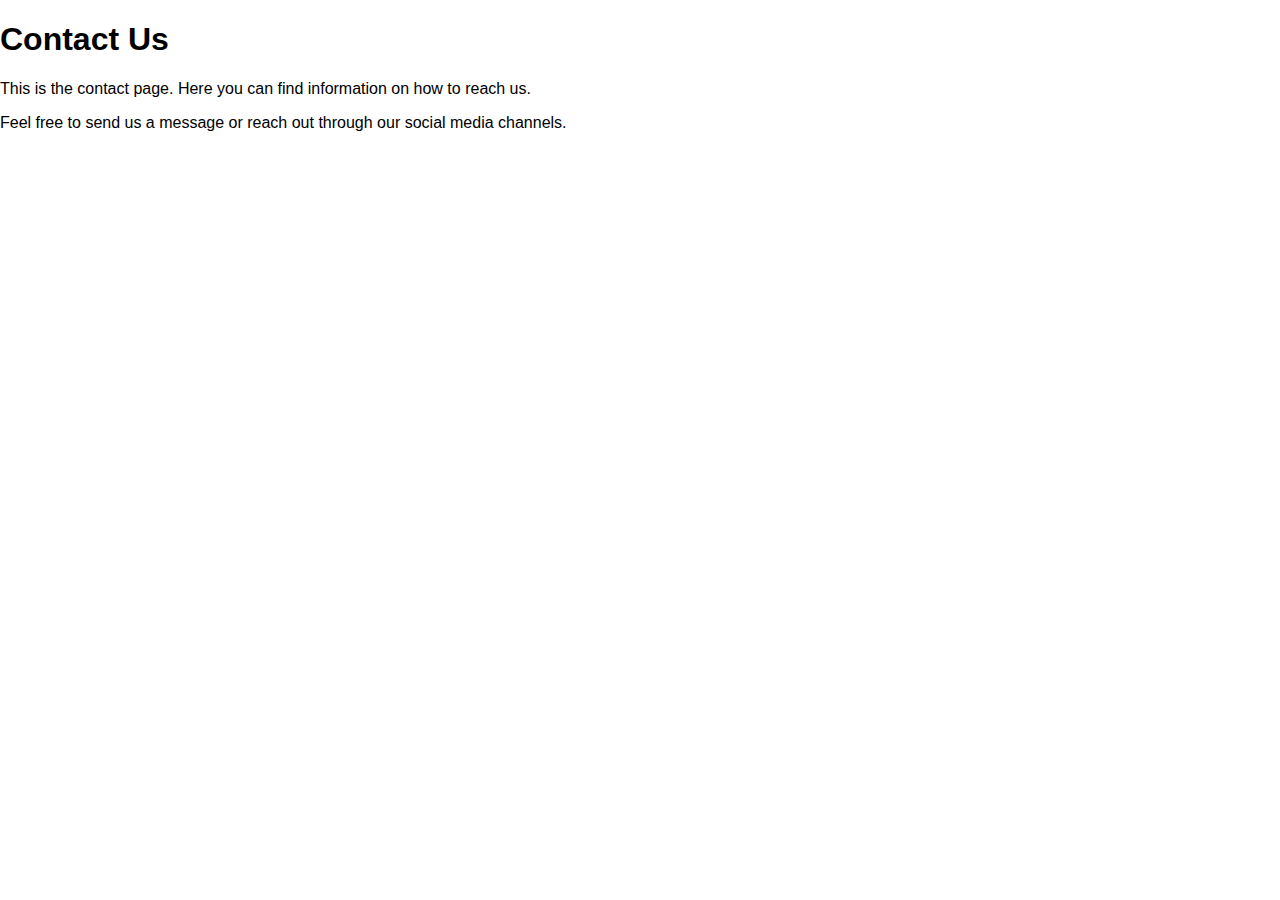
<file: flexible-web-project/src/pages/contact.html>
<!DOCTYPE html>
<html lang="en">
<head>
    <meta charset="UTF-8">
    <meta name="viewport" content="width=device-width, initial-scale=1.0">
    <title>Contact - Flexible Web Project</title>
    <link rel="stylesheet" href="../css/styles.css">
</head>
<body>
    <div class="container">
        <h1>Contact Us</h1>
        <p>This is the contact page. Here you can find information on how to reach us.</p>
        <p>Feel free to send us a message or reach out through our social media channels.</p>
    </div>
    <script src="../js/scripts.js"></script>
</body>
</html>
</file>
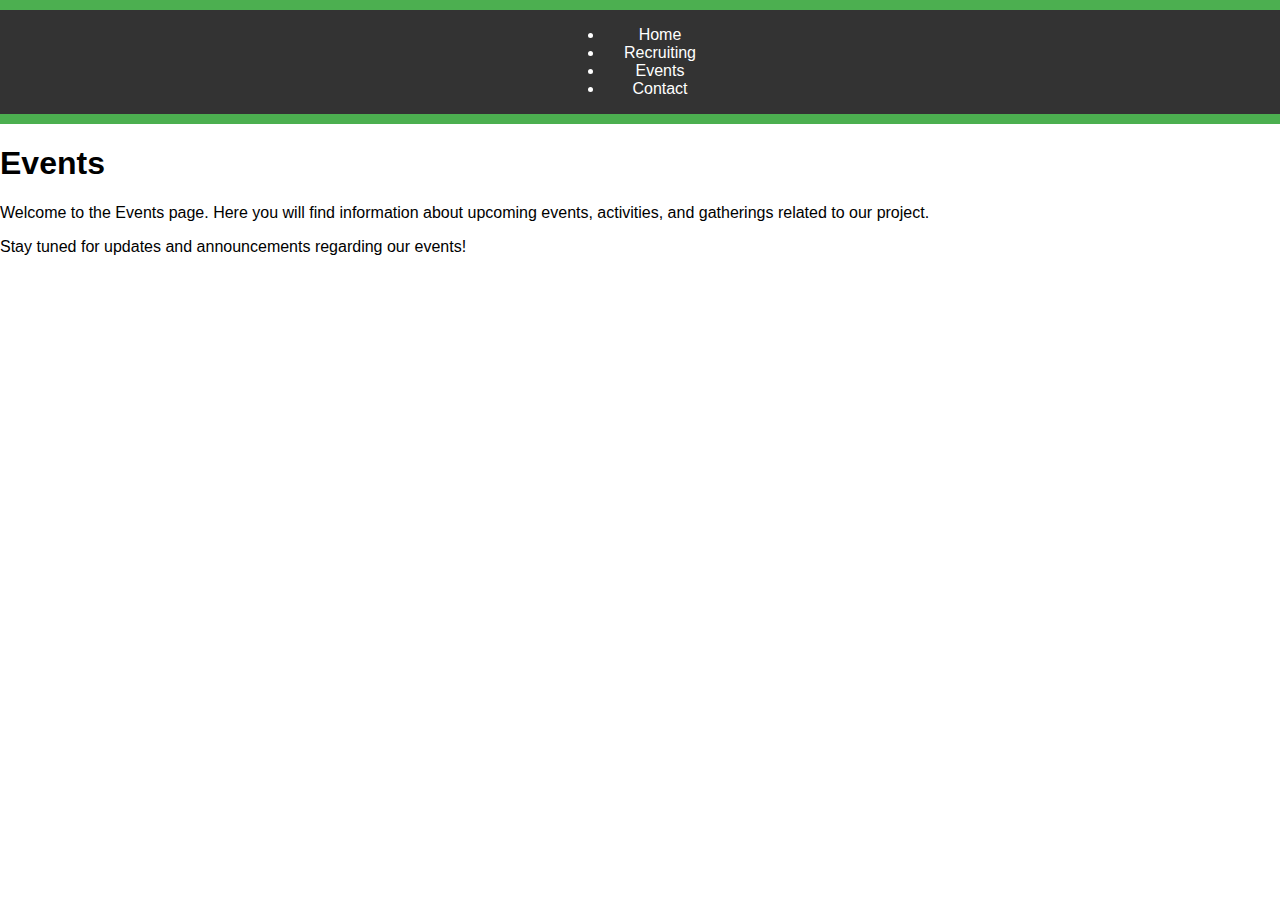
<file: flexible-web-project/src/pages/events.html>
<!DOCTYPE html>
<html lang="en">
<head>
    <meta charset="UTF-8">
    <meta name="viewport" content="width=device-width, initial-scale=1.0">
    <title>Events - Flexible Web Project</title>
    <link rel="stylesheet" href="../css/styles.css">
</head>
<body>
    <header>
        <nav>
            <ul>
                <li><a href="home.html">Home</a></li>
                <li><a href="recruiting.html">Recruiting</a></li>
                <li><a href="events.html">Events</a></li>
                <li><a href="contact.html">Contact</a></li>
            </ul>
        </nav>
    </header>
    <main>
        <h1>Events</h1>
        <p>Welcome to the Events page. Here you will find information about upcoming events, activities, and gatherings related to our project.</p>
        <p>Stay tuned for updates and announcements regarding our events!</p>
    </main>
    <script src="../js/scripts.js"></script>
</body>
</html>
</file>
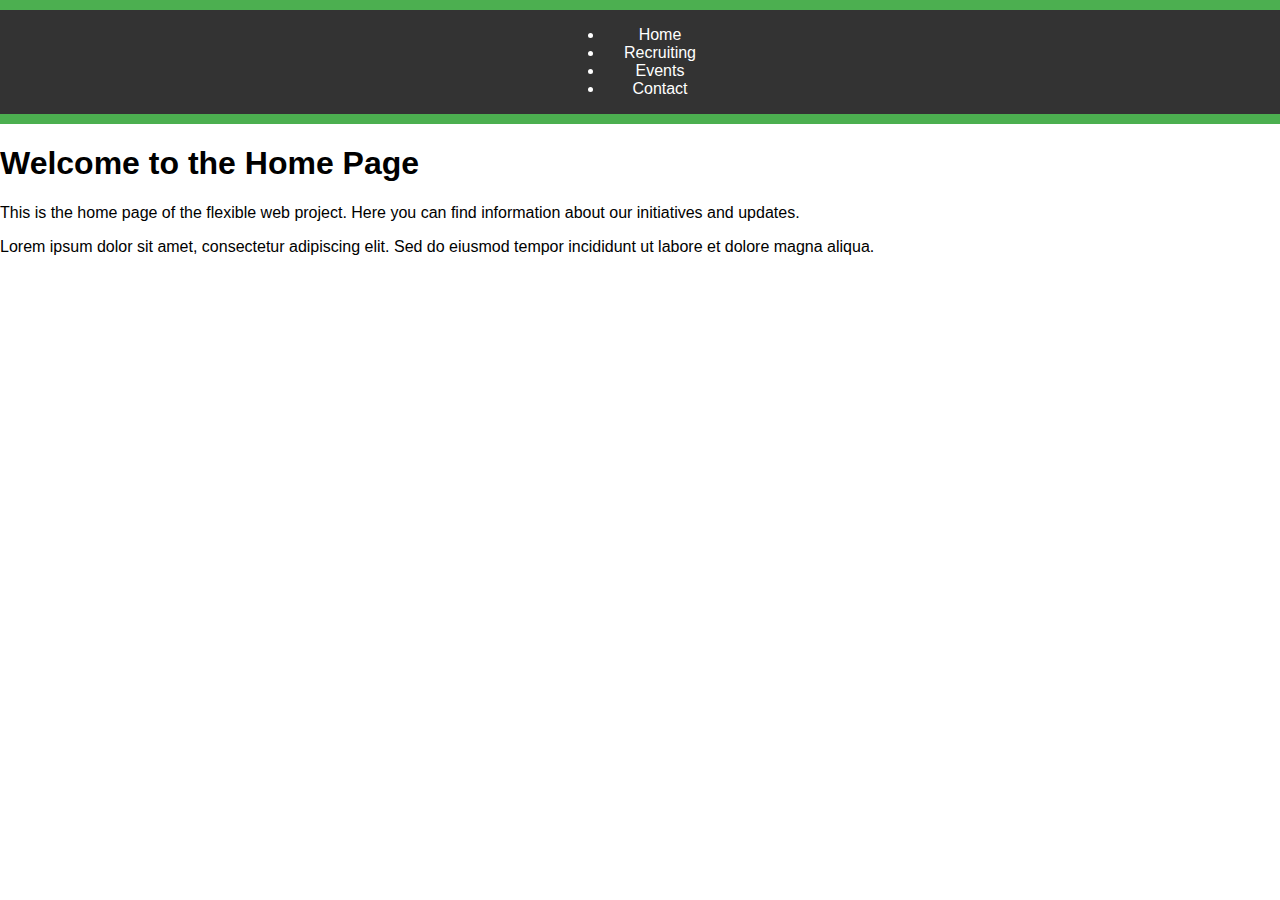
<file: flexible-web-project/src/pages/home.html>
<!DOCTYPE html>
<html lang="en">
<head>
    <meta charset="UTF-8">
    <meta name="viewport" content="width=device-width, initial-scale=1.0">
    <title>Home - Flexible Web Project</title>
    <link rel="stylesheet" href="../css/styles.css">
</head>
<body>
    <header>
        <nav>
            <ul>
                <li><a href="home.html">Home</a></li>
                <li><a href="recruiting.html">Recruiting</a></li>
                <li><a href="events.html">Events</a></li>
                <li><a href="contact.html">Contact</a></li>
            </ul>
        </nav>
    </header>
    <main>
        <h1>Welcome to the Home Page</h1>
        <p>This is the home page of the flexible web project. Here you can find information about our initiatives and updates.</p>
        <p>Lorem ipsum dolor sit amet, consectetur adipiscing elit. Sed do eiusmod tempor incididunt ut labore et dolore magna aliqua.</p>
    </main>
    <script src="../js/scripts.js"></script>
</body>
</html>
</file>
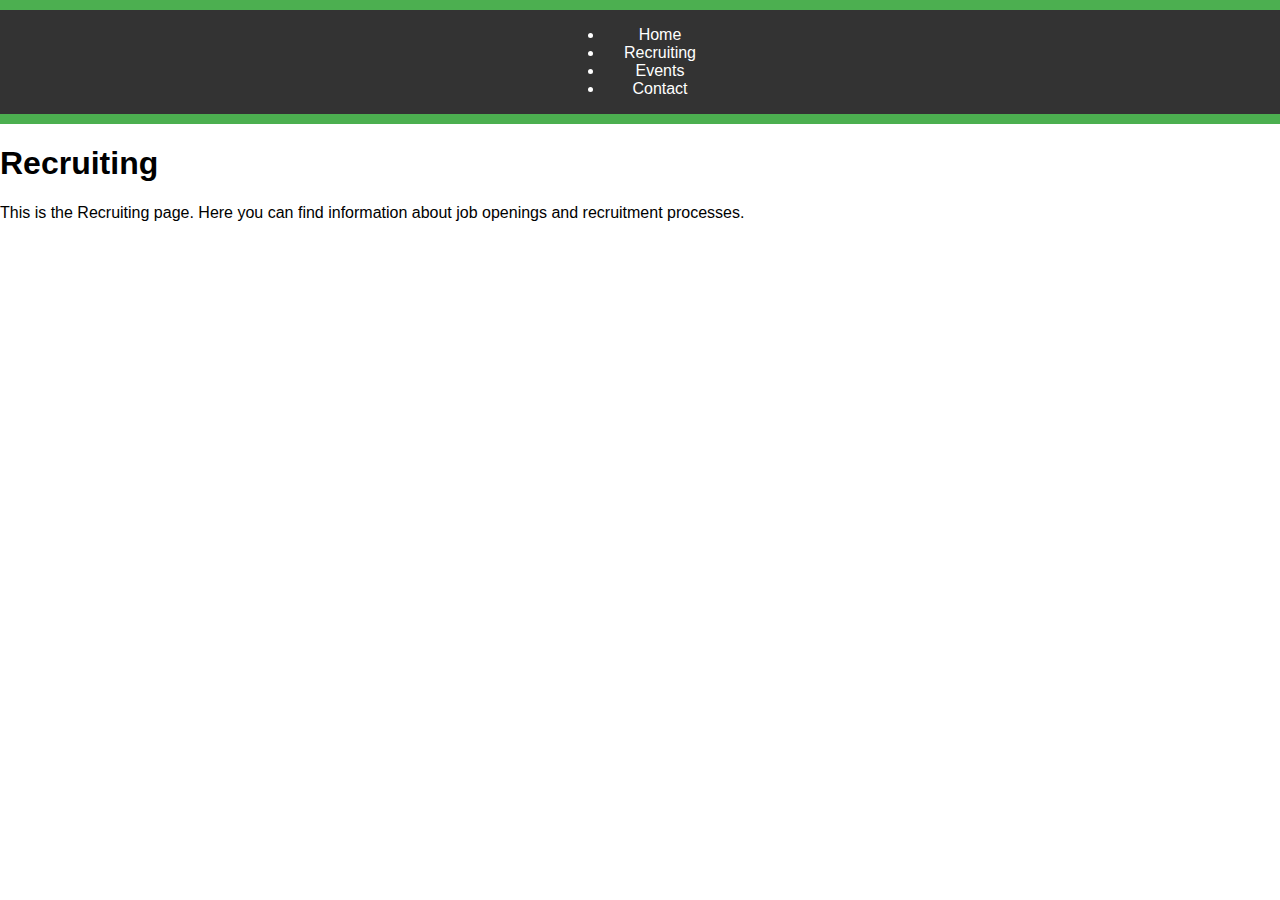
<file: flexible-web-project/src/pages/recruiting.html>
<!DOCTYPE html>
<html lang="en">
<head>
    <meta charset="UTF-8">
    <meta name="viewport" content="width=device-width, initial-scale=1.0">
    <title>Recruiting - Flexible Web Project</title>
    <link rel="stylesheet" href="../css/styles.css">
</head>
<body>
    <header>
        <nav>
            <ul>
                <li><a href="home.html">Home</a></li>
                <li><a href="recruiting.html">Recruiting</a></li>
                <li><a href="events.html">Events</a></li>
                <li><a href="contact.html">Contact</a></li>
            </ul>
        </nav>
    </header>
    <main>
        <h1>Recruiting</h1>
        <p>This is the Recruiting page. Here you can find information about job openings and recruitment processes.</p>
    </main>
    <script src="../js/scripts.js"></script>
</body>
</html>
</file>
<file: flexible-web-project/src/css/styles.css>
body {
    font-family: Arial, sans-serif;
    margin: 0;
    padding: 0;
}

header {
    background-color: #4CAF50;
    color: white;
    padding: 10px 0;
    text-align: center;
}

nav {
    display: flex;
    justify-content: center;
    background-color: #333;
}

nav a {
    color: white;
    padding: 14px 20px;
    text-decoration: none;
    text-align: center;
}

nav a:hover {
    background-color: #ddd;
    color: black;
}

.content {
    padding: 20px;
}

.tab-content {
    display: none;
}

.tab-content.active {
    display: block;
}
</file>
